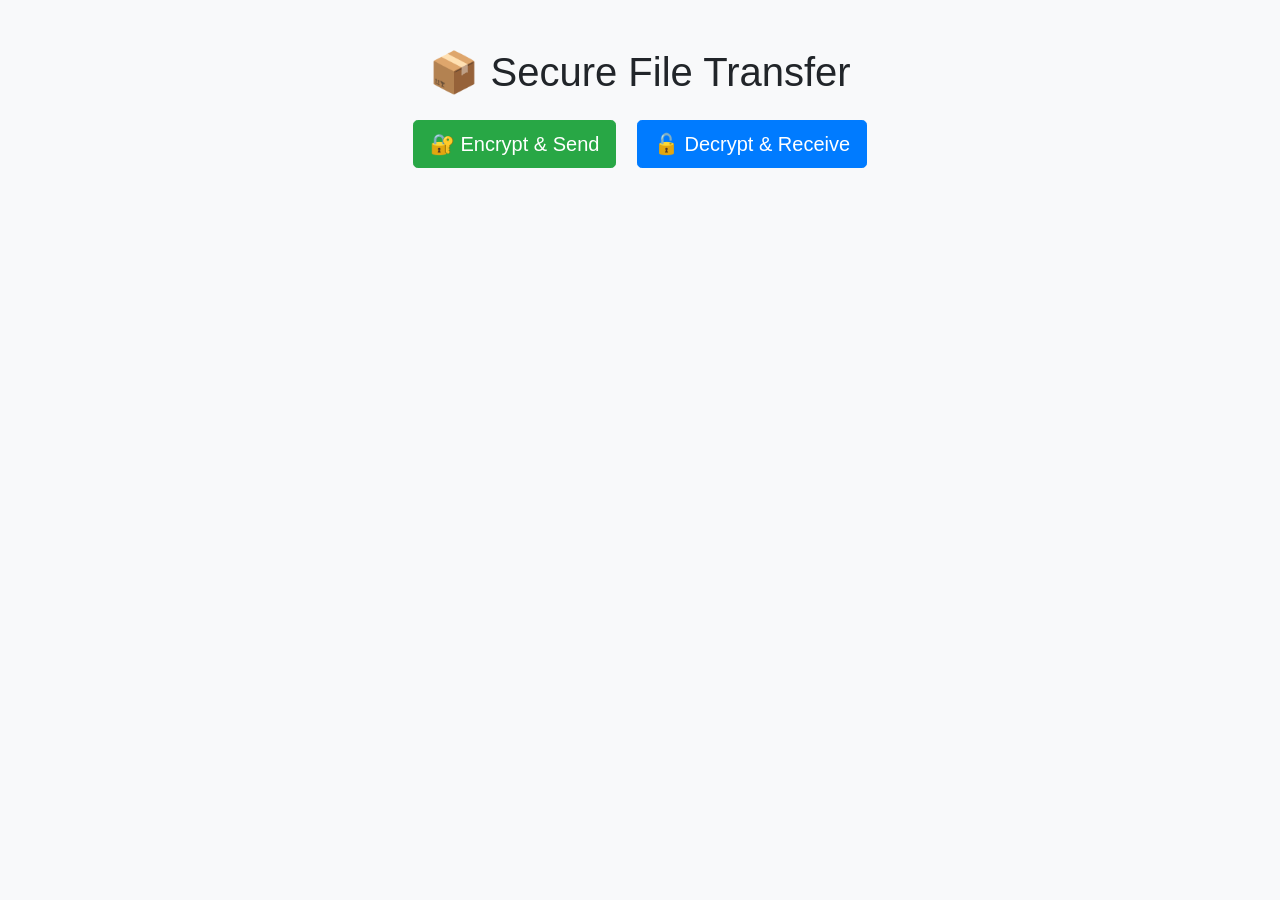
<file: index.html>
<!DOCTYPE html>
<html>
<head>
    <title>Secure File Transfer</title>
    <link rel="stylesheet" href="https://stackpath.bootstrapcdn.com/bootstrap/4.5.2/css/bootstrap.min.css">
</head>
<body class="bg-light">
    <div class="container text-center mt-5">
        <h1 class="mb-4">📦 Secure File Transfer</h1>
        <a href="/send" class="btn btn-success btn-lg mr-3">🔐 Encrypt & Send</a>
        <a href="/receive" class="btn btn-primary btn-lg">🔓 Decrypt & Receive</a>
    </div>
</body>
</html>
</file>
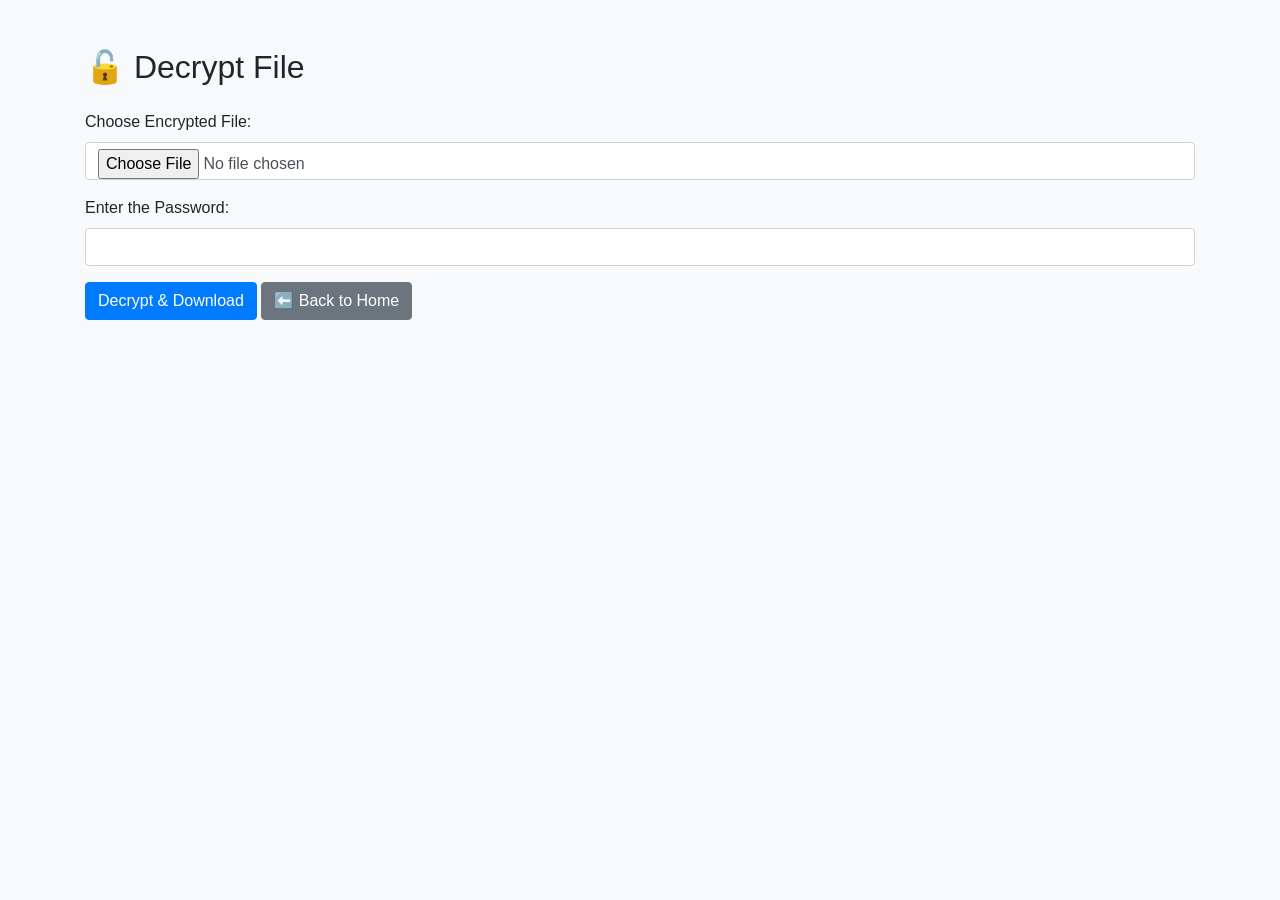
<file: receiver.html>
<!DOCTYPE html>
<html>
<head>
    <title>Decrypt File</title>
    <link rel="stylesheet" href="https://stackpath.bootstrapcdn.com/bootstrap/4.5.2/css/bootstrap.min.css">
</head>
<body class="bg-light">
    <div class="container mt-5">
        <h2 class="mb-4">🔓 Decrypt File</h2>
        <form method="POST" enctype="multipart/form-data">
            <div class="form-group">
                <label for="file">Choose Encrypted File:</label>
                <input type="file" name="file" class="form-control" required />
            </div>
            <div class="form-group">
                <label for="password">Enter the Password:</label>
                <input type="password" name="password" class="form-control" required />
            </div>
            <button type="submit" class="btn btn-primary">Decrypt & Download</button>
            <a href="/" class="btn btn-secondary">⬅️ Back to Home</a>
        </form>
    </div>
</body>
</html>
</file>
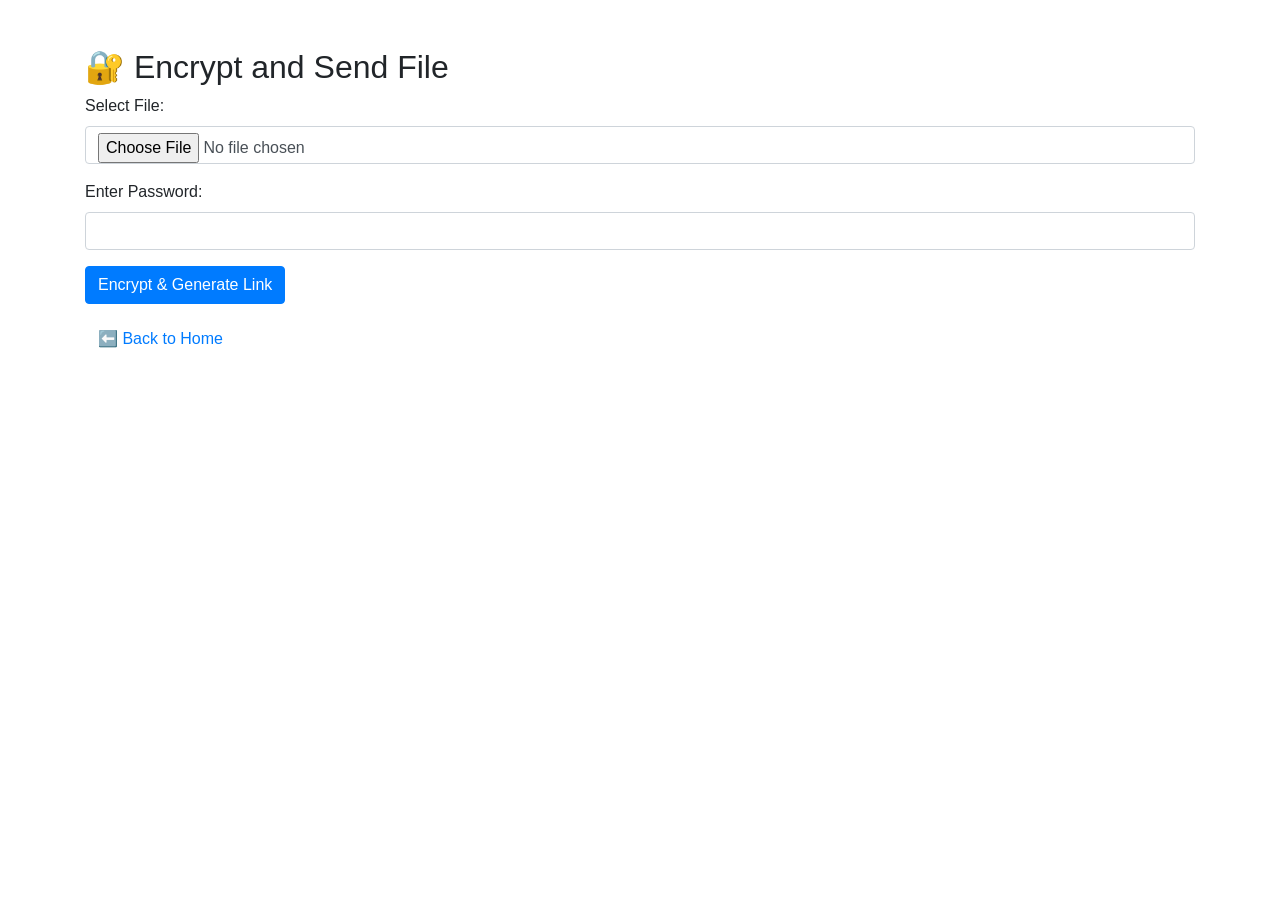
<file: sender.html>
<!DOCTYPE html>
<html>
<head>
    <title>Encrypt File - Sender</title>
    <link rel="stylesheet" href="https://stackpath.bootstrapcdn.com/bootstrap/4.5.2/css/bootstrap.min.css">
</head>
<body class="container mt-5">
    <h2>🔐 Encrypt and Send File</h2>
    <form action="/send" method="POST" enctype="multipart/form-data">
        <div class="form-group">
            <label>Select File:</label>
            <input type="file" name="file" class="form-control" required />
        </div>
        <div class="form-group">
            <label>Enter Password:</label>
            <input type="text" name="password" class="form-control" required />
        </div>
        <button type="submit" class="btn btn-primary">Encrypt & Generate Link</button>
    </form>
    <a href="/" class="btn btn-link mt-3">⬅️ Back to Home</a>
</body>
</html>
</file>
